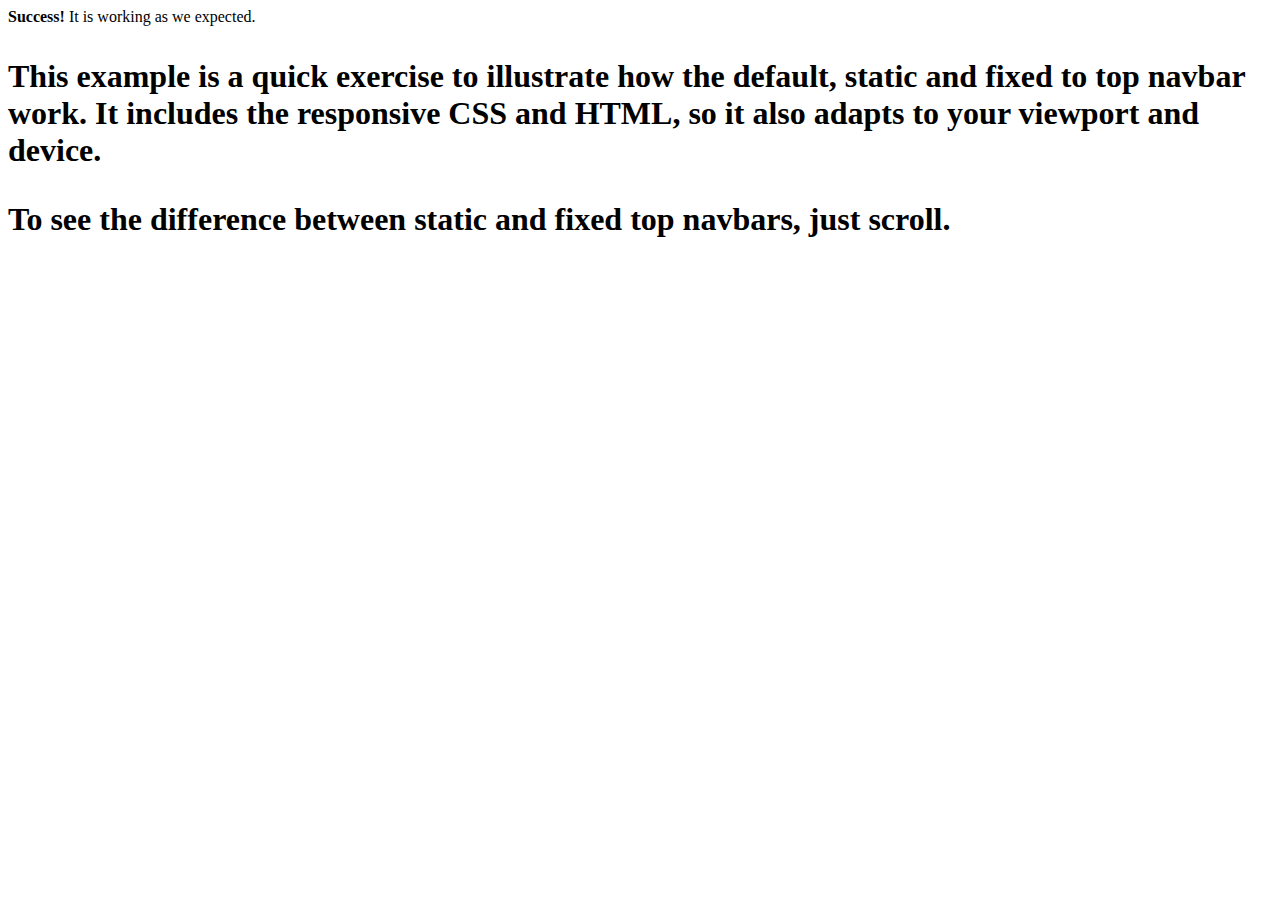
<file: src/main/resources/templates/views/home/index.html>
<!DOCTYPE html>
<html>
<head th:replace="fragments/head :: head"></head>
<body>

<div th:replace="fragments/header :: header"></div>

<div class="container">

    <div class="alert alert-success" role="alert">
        <strong>Success!</strong> It is working as we expected.
    </div>

    <!-- Main component for a primary marketing message or call to action -->
    <div class="jumbotron">
        <h1 th:text="${title}" />
        <p>This example is a quick exercise to illustrate how the default, static and fixed to top navbar work. It includes the responsive CSS and HTML, so it also adapts to your viewport and device.</p>
        <p>To see the difference between static and fixed top navbars, just scroll.</p>
    </div>

</div> <!-- /container -->

<footer class="footer">
    <div th:replace="fragments/footer :: footer"></div>
</footer>

</body>
</html>
</file>
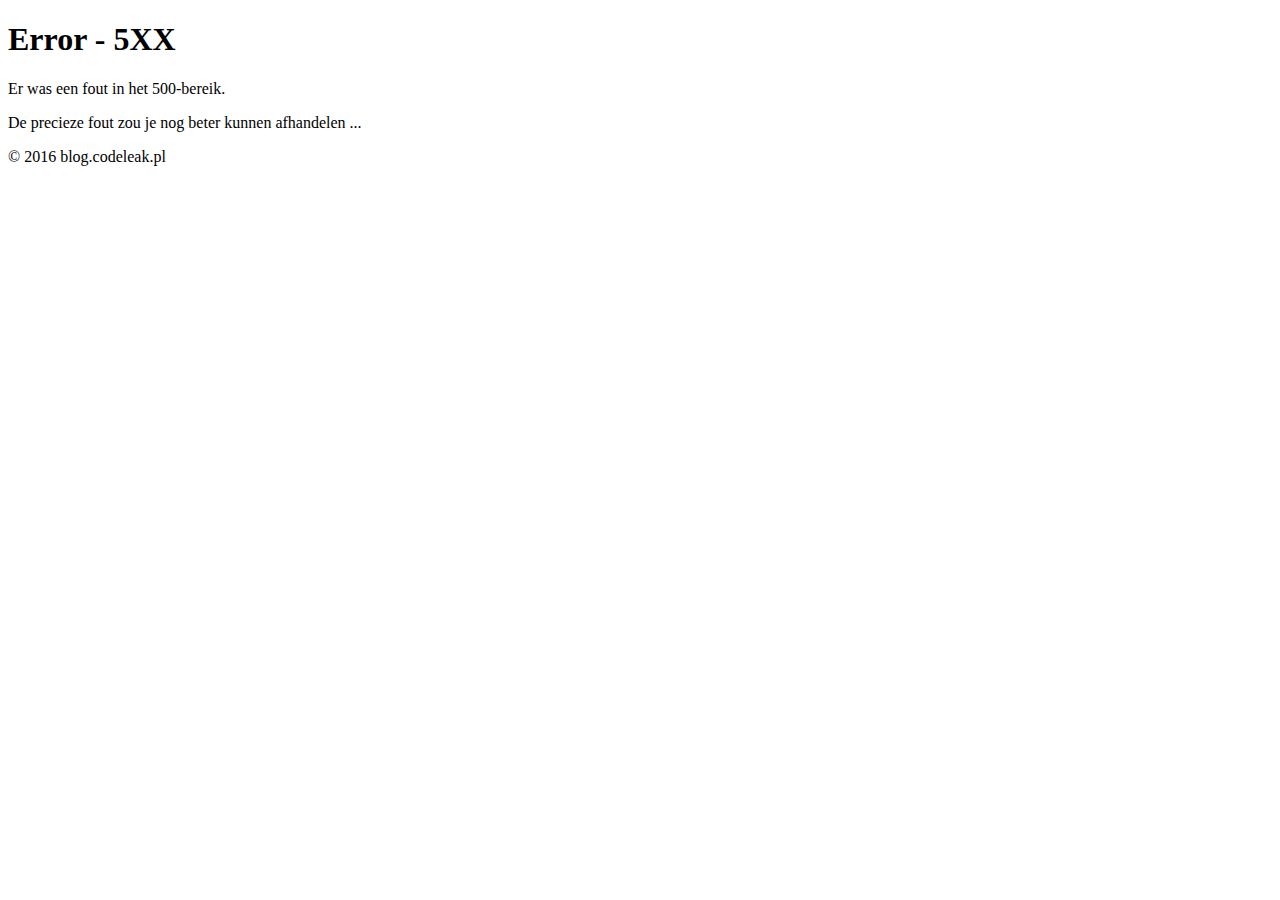
<file: src/main/resources/templates/error/5xx.html>
<!DOCTYPE html>
<html>
<head th:replace="fragments/head :: head"></head>
<body>

<div th:replace="fragments/header :: header"></div>

    <div class="container">

        <div class="page-header">
            <!--<h1 th:text="${error.bericht}">Error page</h1>-->
            <h1>Error - 5XX</h1>
        </div>
        <p class="lead">Er was een fout in het 500-bereik.</p>
        <p>De precieze fout zou je nog beter kunnen afhandelen ...</p>
    </div>

    <footer class="footer">
        <div th:replace="fragments/footer :: footer">&copy; 2016 blog.codeleak.pl</div>
    </footer>
</body>
</html>
</file>
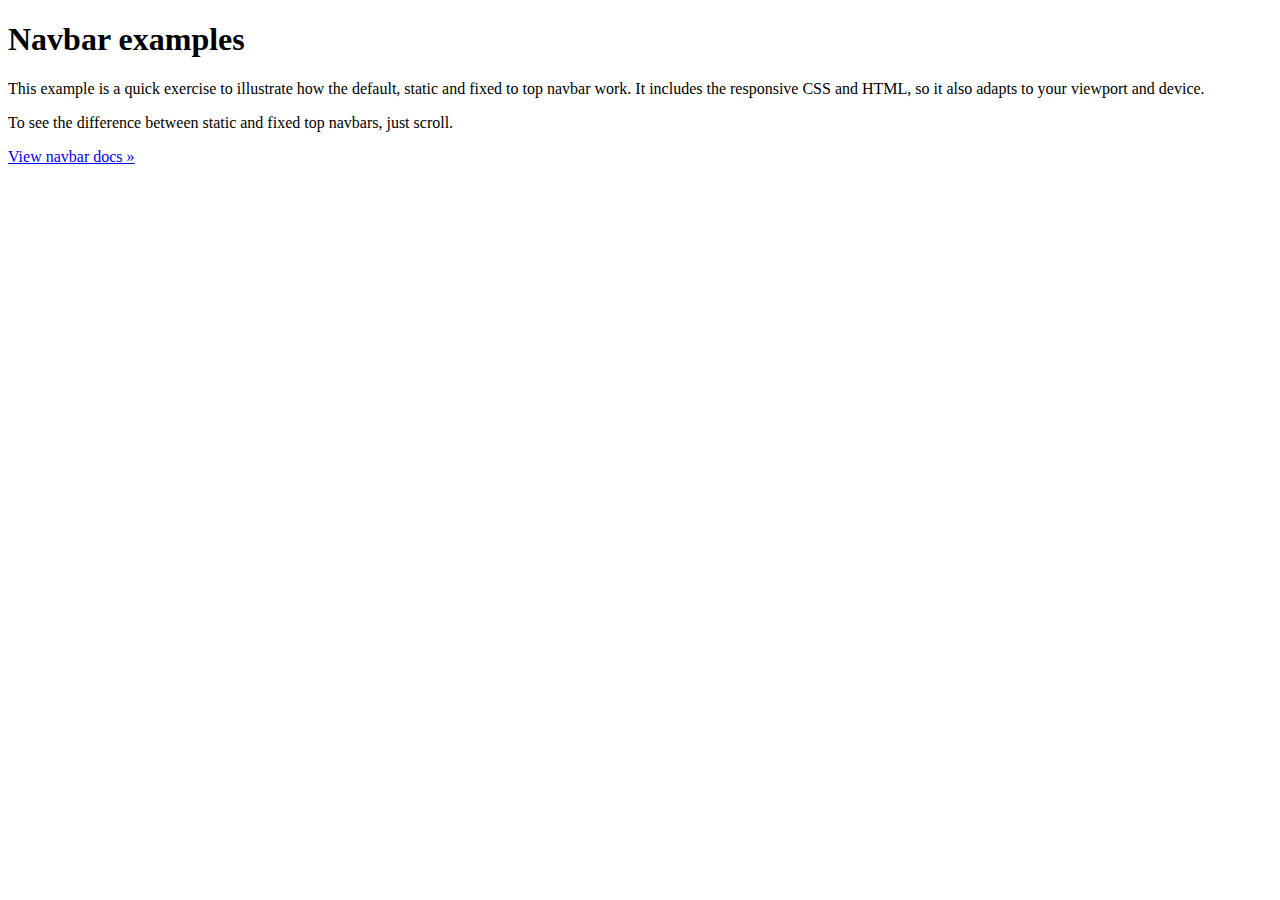
<file: src/main/resources/templates/views/greeting/greeting.html>
<!DOCTYPE html>
<html>
<head th:replace="fragments/head :: head"></head>
<body>

<div th:replace="fragments/header :: header"></div>

<div class="container">

    <!-- Main component for a primary marketing message or call to action -->
    <div class="jumbotron">
        <h1 th:text="'Hello, ' + ${name} + '!'">Navbar examples</h1>
        <p>This example is a quick exercise to illustrate how the default, static and fixed to top navbar work. It includes the responsive CSS and HTML, so it also adapts to your viewport and device.</p>
        <p>To see the difference between static and fixed top navbars, just scroll.</p>
        <p>
            <a class="btn btn-lg btn-primary" href="../../components/#navbar" role="button">View navbar docs &raquo;</a>
        </p>
    </div>

</div> <!-- /container -->

<footer class="footer">
    <div th:replace="fragments/footer :: footer"></div>
</footer>

</body>
</html>
</file>
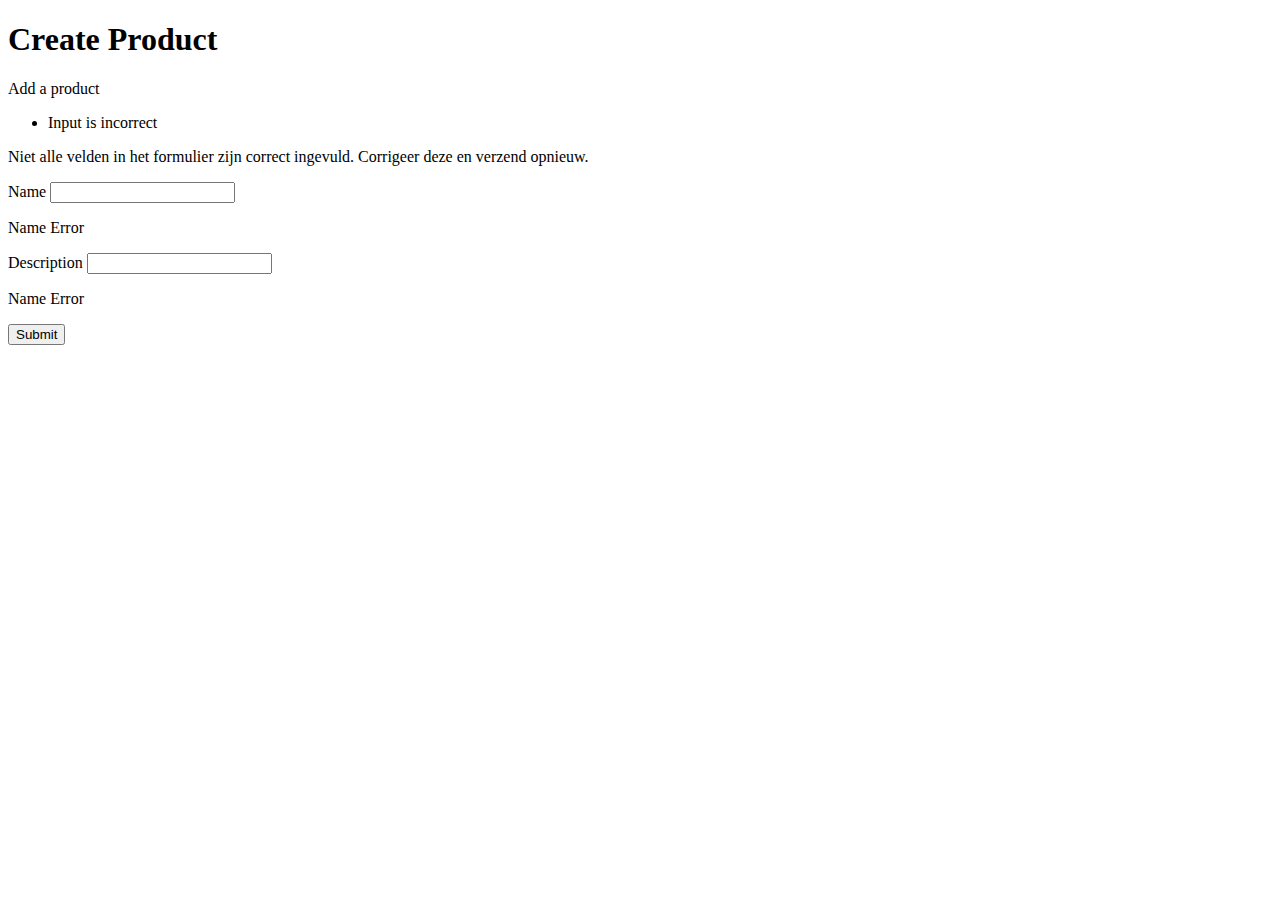
<file: src/main/resources/templates/views/product/create.html>
<!DOCTYPE html>
<html>
<head th:replace="fragments/head :: head"></head>
<body>

<!-- Header -->
    <div th:replace="fragments/header :: header"></div>

    <div class="container">

        <div class="page-header">
            <h1>Create Product</h1>
        </div>
        <p>Add a product</p>

        <form id="createProductForm"
              action="#" th:action="@{/products/new}"
              th:object="${product}" method="post">

            <!-- Het formulier wordt na verzenden gevalideerd in de MemberController.
                Als er fouten waren kun je hier een lijst met foutmeldingen tonen.
                Je kunt ook de melding bij het inputveld tonen (zie code hieronder) en evt. de CSS class
                van het inputveld veranderen. -->
            <ul th:if="${#fields.hasErrors('*')}" class="errorlist">
                <li th:each="err : ${#fields.errors('*')}" th:text="${err}">Input is incorrect</li>
            </ul>

            <div th:if="${#fields.hasErrors('*')}">
                <div th:with="type='danger', header='Fouten in het formulier'" th:remove="tag">
                    <th:block layout:fragment="alert-summary">
                        <p>Niet alle velden in het formulier zijn correct ingevuld. Corrigeer deze en verzend opnieuw.</p>
                    </th:block>
                </div>
            </div>

            <input type="hidden"
                   th:field="*{id}"
                   th:class="${#fields.hasErrors('id')} ? 'field-error'" />

            <div class="row">
                <div class="col-sm-4">
                    <div class="form-group">
                        <label for="name">Name</label>
                        <!-- th:field="*{name}" is de koppeling naar het attribuut 'name' van het object 'repository'-->
                        <input type="text" class="form-control" id="name" th:field="*{name}"/>
                        <p th:if="${#fields.hasErrors('name')}" th:errors="*{name}">Name Error</p>
                    </div>
                </div>
            </div>
            <div class="row">
                <div class="col-sm-12">
                    <div class="form-group">
                        <label for="description">Description</label>
                        <!-- th:field="*{name}" is de koppeling naar het attribuut 'name' van het object 'repository'-->
                        <input type="text" class="form-control" id="description" th:field="*{description}"/>
                        <p th:if="${#fields.hasErrors('description')}" th:errors="*{description}">Name Error</p>
                    </div>
                </div>
            </div>
            <!-- De button die voor verzenden van het formulier zorgt.
                De name 'save' is een parameter waarmee in de MemberController de juiste
                save-actie wordt gestart. -->
            <button type="submit" class="btn btn-primary" name="save">Submit</button>
        </form>
    </div>

    <footer class="footer">
        <div th:replace="fragments/footer :: footer"></div>
    </footer>
</body>
</html>
</file>
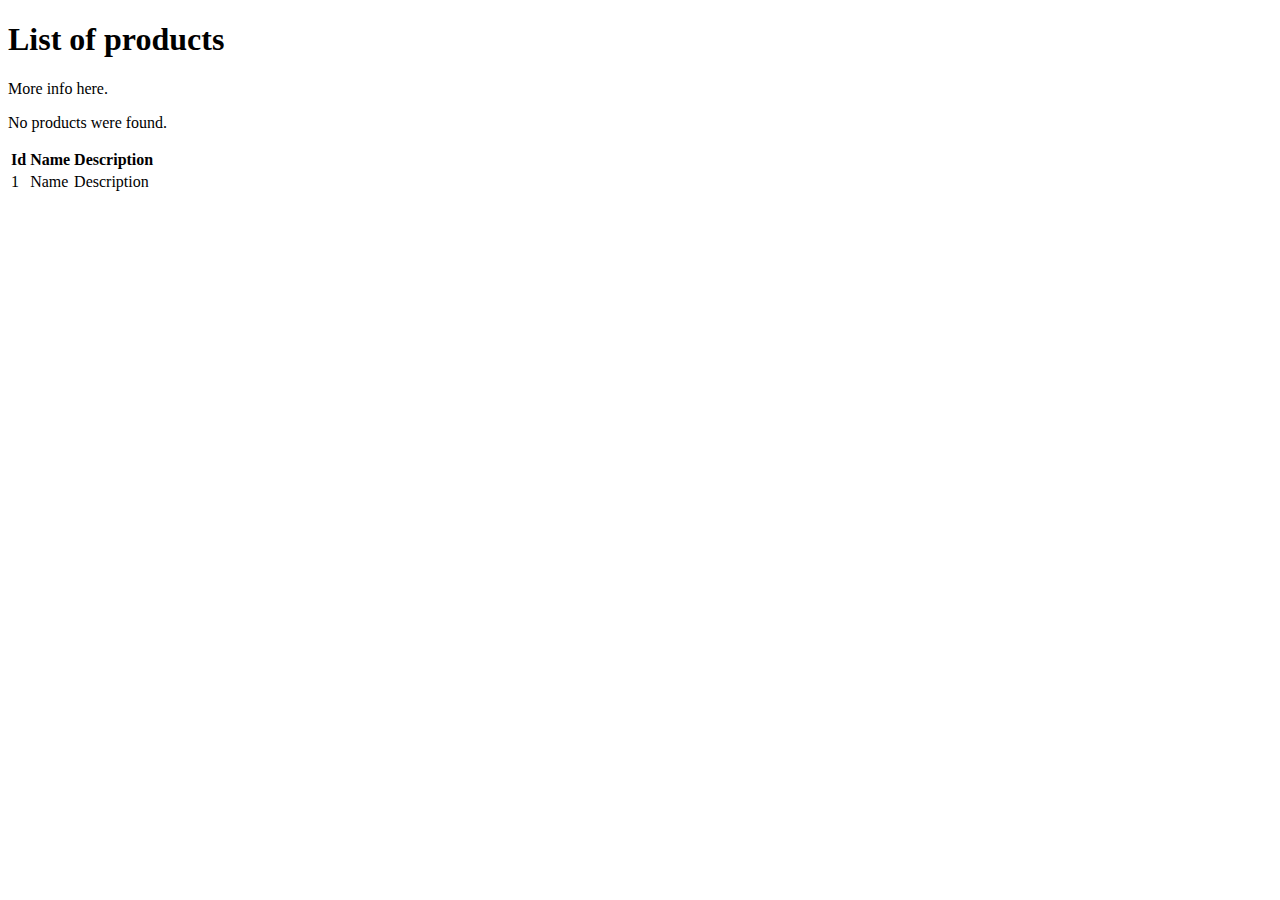
<file: src/main/resources/templates/views/product/list.html>
<!DOCTYPE html>
<html>
<head th:replace="fragments/head :: head"></head>
<body>

    <!-- Header -->
    <div th:replace="fragments/header :: header"></div>

    <div class="container">

        <div class="page-header">
            <h1>List of products</h1>
        </div>
        <p>More info here.</p>

        <div th:if="${products.empty}">
            <p>No products were found.</p>
        </div>

        <table th:if="!${products.empty}" class="table table-hover">
            <thead>
                <tr>
                    <th>Id</th>
                    <th>Name</th>
                    <th>Description</th>
                </tr>
            </thead>
            <tbody>
                <tr th:each="product : ${products}">
                    <td th:text="${product.id}">1</td>
                    <td><a th:href="@{/products/{id}(id=${product.id})}" th:text="${product.name}">Name</a></td>
                    <td th:text="${product.description}">Description</td>
                </tr>
            </tbody>
        </table>
    </div>

    <footer class="footer">
        <div th:replace="fragments/footer :: footer"></div>
    </footer>
</body>
</html>
</file>
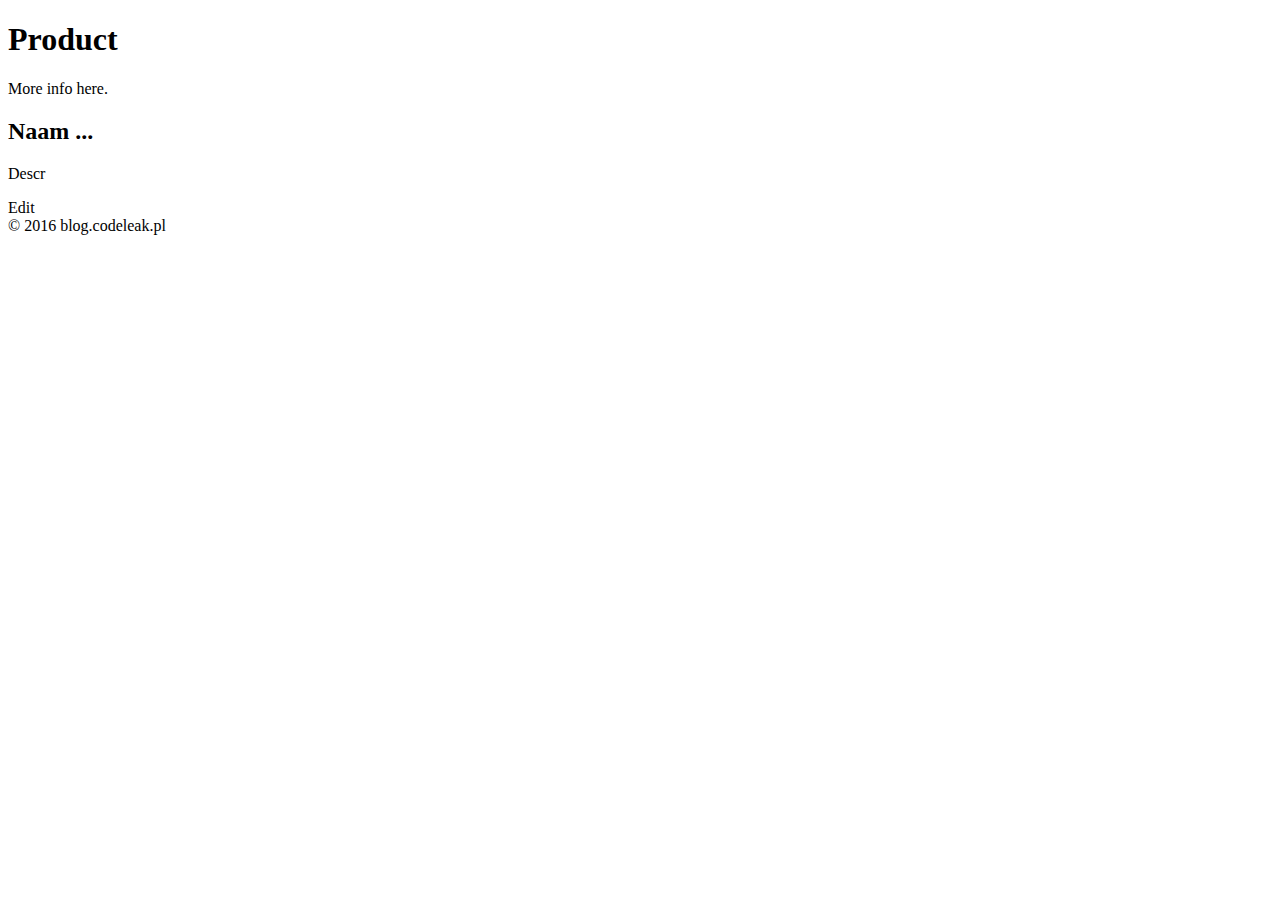
<file: src/main/resources/templates/views/product/read.html>
<!DOCTYPE html>
<html>
<head th:replace="fragments/head :: head"></head>
<body>

    <!-- Navigation header -->
    <div th:replace="fragments/header :: header"></div>

    <div class="container">

        <div class="page-header">
            <h1>Product</h1>
        </div>
        <p>More info here.</p>

        <div class="row">
            <div class="col-sm-4">
                <div class="panel panel-default">
                    <div class="panel-body">
                        <h2 th:text="${product.name}">Naam ...</h2>
                        <div class="row">
                            <div class="col-xs-9">
                                <p>
                                    <span th:text="${product.description}">Descr</span><br/>
                                </p>
                            </div>
                        </div>
                    </div>
                </div>
                <a class="btn btn-default" th:href="'/products/' + ${product.id} + '/edit'" role="button">Edit</a>
            </div>
        </div>
    </div>

    <footer class="footer">
        <div th:replace="fragments/footer :: footer">&copy; 2016 blog.codeleak.pl</div>
    </footer>
</body>
</html>
</file>
